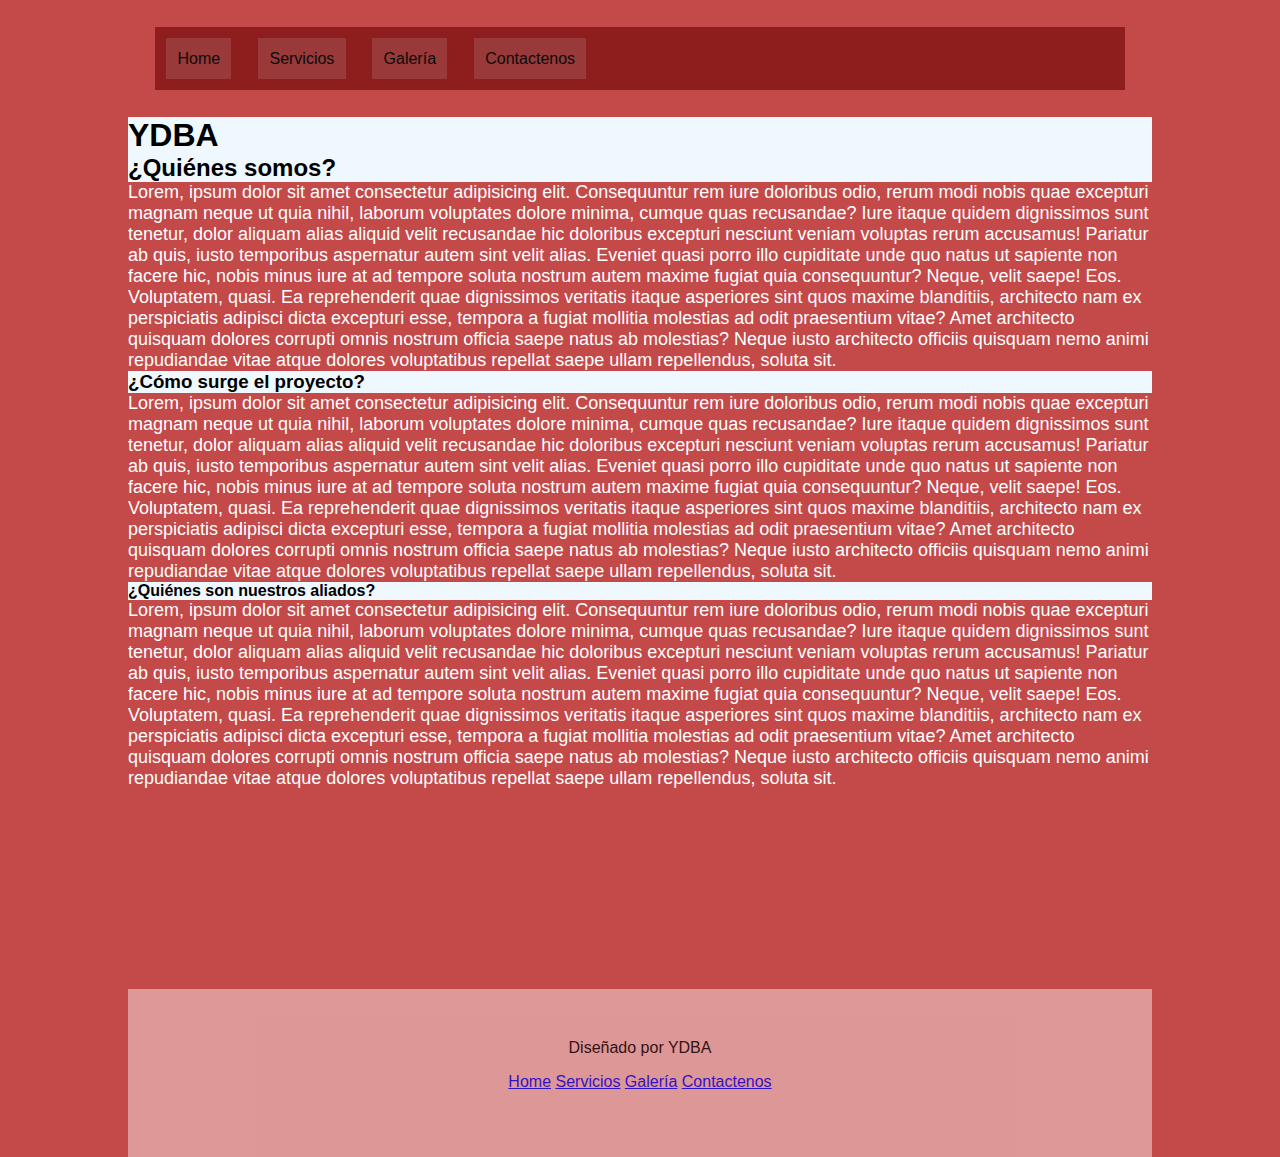
<file: Index.html>
<!DOCTYPE html>

<head>
    <html lang="en">
    <meta charset="UTF-8">
    <meta http-equiv="X-UA-Compatible" content="IE=edge">
    <meta name="viewport" content="width=device-width, initial-scale=1.0">
    <title>YDBA</title>
    <link rel="stylesheet" href="./Index.css">
    <link rel="stylesheet" href="./style.css">
    <link rel="stylesheet" href="./botonera.css">
    
</head>

<body>
    <header>
        
        <nav>
            <ul class="menu">
                <li>
                    <a class="activo" href="./Index.html">Home</a>
                </li>
                <li>
                    <a class="activo" href="./servicios.html">Servicios</a>
                </li>
                <li>
                    <a class="activo" href="./galeria.html">Galería</a>
                </li>
                <li>
                    <a class="activo" href="./contactenos.html">Contactenos</a>
                </li>
            </ul>
        </nav>
    </header>
    <main class="contenedorPadre">
        <div class ="contenedorHijo h1"><h1>YDBA</h1></div>
        <div class="contenedorHijo h2"><h2>¿Quiénes somos?</h2></div>
        <p>
            Lorem, ipsum dolor sit amet consectetur adipisicing elit. Consequuntur rem iure doloribus odio, rerum modi
            nobis quae excepturi magnam neque ut quia nihil, laborum voluptates dolore minima, cumque quas recusandae?
            Iure itaque quidem dignissimos sunt tenetur, dolor aliquam alias aliquid velit recusandae hic doloribus
            excepturi nesciunt veniam voluptas rerum accusamus! Pariatur ab quis, iusto temporibus aspernatur autem sint
            velit alias.
            Eveniet quasi porro illo cupiditate unde quo natus ut sapiente non facere hic, nobis minus iure at ad
            tempore soluta nostrum autem maxime fugiat quia consequuntur? Neque, velit saepe! Eos.
            Voluptatem, quasi. Ea reprehenderit quae dignissimos veritatis itaque asperiores sint quos maxime
            blanditiis, architecto nam ex perspiciatis adipisci dicta excepturi esse, tempora a fugiat mollitia
            molestias ad odit praesentium vitae?
            Amet architecto quisquam dolores corrupti omnis nostrum officia saepe natus ab molestias? Neque iusto
            architecto officiis quisquam nemo animi repudiandae vitae atque dolores voluptatibus repellat saepe ullam
            repellendus, soluta sit.
        </p>
        <div class="contenedorHijo h3"><h3>¿Cómo surge el proyecto?</h3></div>
        <p>
            Lorem, ipsum dolor sit amet consectetur adipisicing elit. Consequuntur rem iure doloribus odio, rerum modi
            nobis quae excepturi magnam neque ut quia nihil, laborum voluptates dolore minima, cumque quas recusandae?
            Iure itaque quidem dignissimos sunt tenetur, dolor aliquam alias aliquid velit recusandae hic doloribus
            excepturi nesciunt veniam voluptas rerum accusamus! Pariatur ab quis, iusto temporibus aspernatur autem sint
            velit alias.
            Eveniet quasi porro illo cupiditate unde quo natus ut sapiente non facere hic, nobis minus iure at ad
            tempore soluta nostrum autem maxime fugiat quia consequuntur? Neque, velit saepe! Eos.
            Voluptatem, quasi. Ea reprehenderit quae dignissimos veritatis itaque asperiores sint quos maxime
            blanditiis, architecto nam ex perspiciatis adipisci dicta excepturi esse, tempora a fugiat mollitia
            molestias ad odit praesentium vitae?
            Amet architecto quisquam dolores corrupti omnis nostrum officia saepe natus ab molestias? Neque iusto
            architecto officiis quisquam nemo animi repudiandae vitae atque dolores voluptatibus repellat saepe ullam
            repellendus, soluta sit.
        </p>
        <div class="contenedorHijo h3"><h4>¿Quiénes son nuestros aliados?</h4></div>
        <p>
            Lorem, ipsum dolor sit amet consectetur adipisicing elit. Consequuntur rem iure doloribus odio, rerum modi
            nobis quae excepturi magnam neque ut quia nihil, laborum voluptates dolore minima, cumque quas recusandae?
            Iure itaque quidem dignissimos sunt tenetur, dolor aliquam alias aliquid velit recusandae hic doloribus
            excepturi nesciunt veniam voluptas rerum accusamus! Pariatur ab quis, iusto temporibus aspernatur autem sint
            velit alias.
            Eveniet quasi porro illo cupiditate unde quo natus ut sapiente non facere hic, nobis minus iure at ad
            tempore soluta nostrum autem maxime fugiat quia consequuntur? Neque, velit saepe! Eos.
            Voluptatem, quasi. Ea reprehenderit quae dignissimos veritatis itaque asperiores sint quos maxime
            blanditiis, architecto nam ex perspiciatis adipisci dicta excepturi esse, tempora a fugiat mollitia
            molestias ad odit praesentium vitae?
            Amet architecto quisquam dolores corrupti omnis nostrum officia saepe natus ab molestias? Neque iusto
            architecto officiis quisquam nemo animi repudiandae vitae atque dolores voluptatibus repellat saepe ullam
            repellendus, soluta sit.
        </p>

    </main>
    <!-- Inicio footer -->
    <footer>Diseñado por YDBA
        <nav>
            <a class="activo" href="index.html">Home</a></li>
            <a class="activo" href="servicios.html">Servicios</a></li>
            <a class="activo" href="galeria.html">Galería</a></li>
            <a class="activo" href="contactenos.html">Contactenos</a></li>
        </nav>
    </footer>
</body>
</html>
</file>
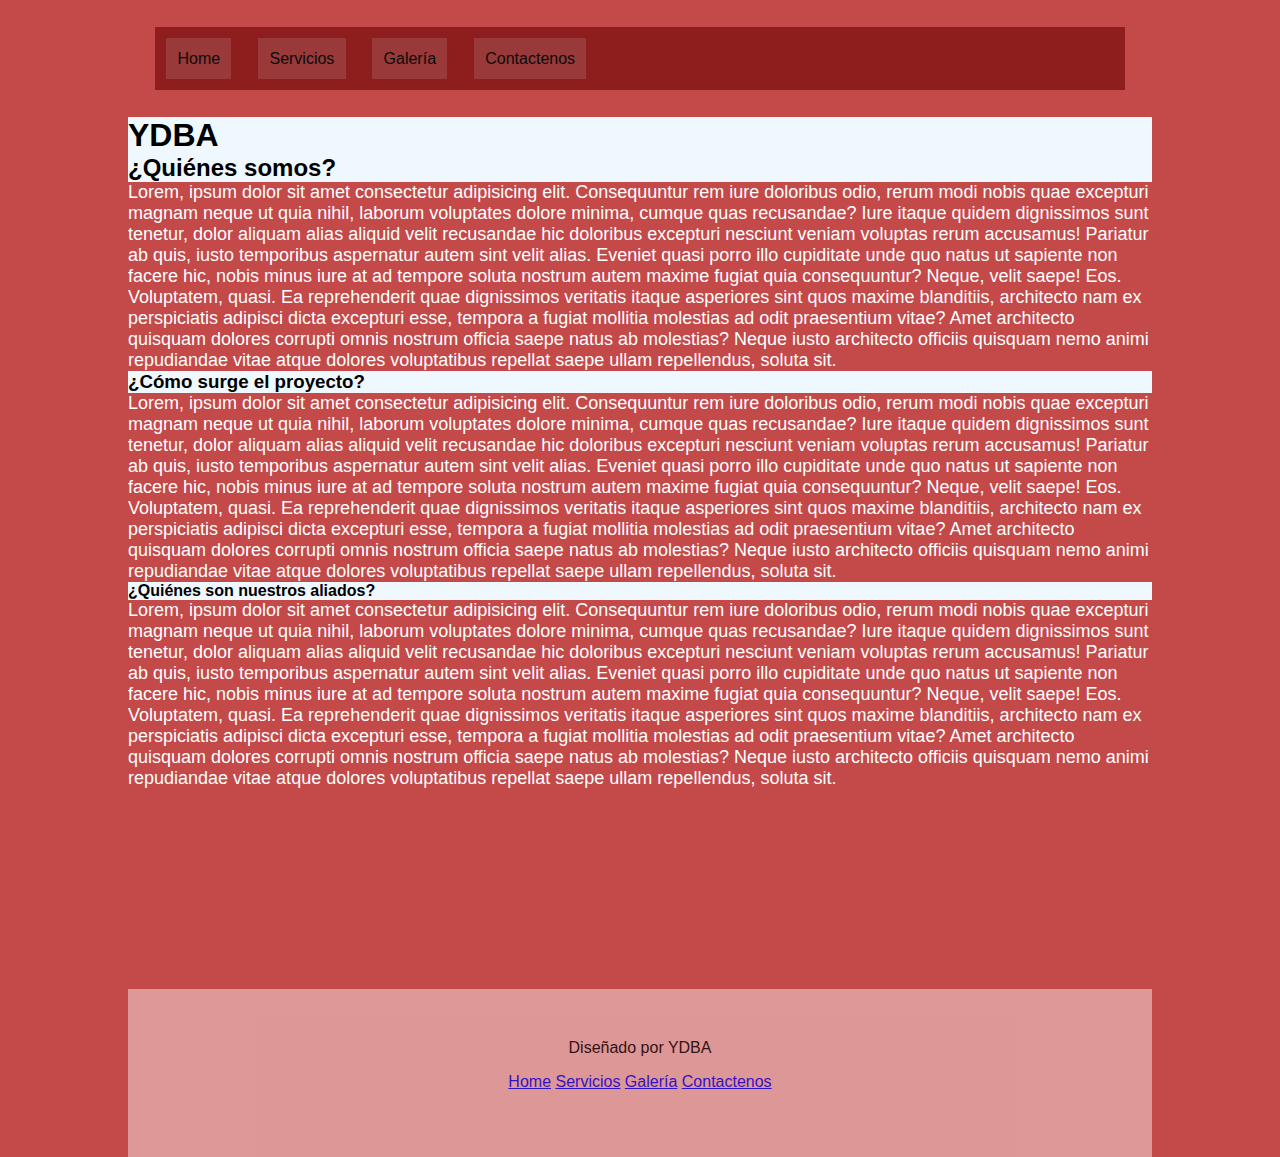
<file: index.html>
<!DOCTYPE html>

<head>
    <html lang="en">
    <meta charset="UTF-8">
    <meta http-equiv="X-UA-Compatible" content="IE=edge">
    <meta name="viewport" content="width=device-width, initial-scale=1.0">
    <!-- CSS only -->
<link href="https://cdn.jsdelivr.net/npm/bootstrap@5.2.0-beta1/dist/css/bootstrap.min.css" rel="stylesheet" integrity="sha384-0evHe/X+R7YkIZDRvuzKMRqM+OrBnVFBL6DOitfPri4tjfHxaWutUpFmBp4vmVor" crossorigin="anonymous">
    <title>YDBA</title>
    <link rel="stylesheet" href="./Index.css">
    <link rel="stylesheet" href="./style.css">
    <link rel="stylesheet" href="./botonera.css">
    
</head>

<body>
    <header>

        <nav>
            <ul class="menu">
                <li>
                    <a class="activo" href="./Index.html">Home</a>
                </li>
                <li>
                    <a class="activo" href="./servicios.html">Servicios</a>
                </li>
                <li>
                    <a class="activo" href="./galeria.html">Galería</a>
                </li>
                <li>
                    <a class="activo" href="./contactenos.html">Contactenos</a>
                </li>
            </ul>
        </nav>
    </header>
    <main class="contenedorPadre">
        <div class ="contenedorHijo h1"><h1>YDBA</h1></div>
        <div class="contenedorHijo h2"><h2>¿Quiénes somos?</h2></div>
        <p>
            Lorem, ipsum dolor sit amet consectetur adipisicing elit. Consequuntur rem iure doloribus odio, rerum modi
            nobis quae excepturi magnam neque ut quia nihil, laborum voluptates dolore minima, cumque quas recusandae?
            Iure itaque quidem dignissimos sunt tenetur, dolor aliquam alias aliquid velit recusandae hic doloribus
            excepturi nesciunt veniam voluptas rerum accusamus! Pariatur ab quis, iusto temporibus aspernatur autem sint
            velit alias.
            Eveniet quasi porro illo cupiditate unde quo natus ut sapiente non facere hic, nobis minus iure at ad
            tempore soluta nostrum autem maxime fugiat quia consequuntur? Neque, velit saepe! Eos.
            Voluptatem, quasi. Ea reprehenderit quae dignissimos veritatis itaque asperiores sint quos maxime
            blanditiis, architecto nam ex perspiciatis adipisci dicta excepturi esse, tempora a fugiat mollitia
            molestias ad odit praesentium vitae?
            Amet architecto quisquam dolores corrupti omnis nostrum officia saepe natus ab molestias? Neque iusto
            architecto officiis quisquam nemo animi repudiandae vitae atque dolores voluptatibus repellat saepe ullam
            repellendus, soluta sit.
        </p>
        <div class="contenedorHijo h3"><h3>¿Cómo surge el proyecto?</h3></div>
        <p>
            Lorem, ipsum dolor sit amet consectetur adipisicing elit. Consequuntur rem iure doloribus odio, rerum modi
            nobis quae excepturi magnam neque ut quia nihil, laborum voluptates dolore minima, cumque quas recusandae?
            Iure itaque quidem dignissimos sunt tenetur, dolor aliquam alias aliquid velit recusandae hic doloribus
            excepturi nesciunt veniam voluptas rerum accusamus! Pariatur ab quis, iusto temporibus aspernatur autem sint
            velit alias.
            Eveniet quasi porro illo cupiditate unde quo natus ut sapiente non facere hic, nobis minus iure at ad
            tempore soluta nostrum autem maxime fugiat quia consequuntur? Neque, velit saepe! Eos.
            Voluptatem, quasi. Ea reprehenderit quae dignissimos veritatis itaque asperiores sint quos maxime
            blanditiis, architecto nam ex perspiciatis adipisci dicta excepturi esse, tempora a fugiat mollitia
            molestias ad odit praesentium vitae?
            Amet architecto quisquam dolores corrupti omnis nostrum officia saepe natus ab molestias? Neque iusto
            architecto officiis quisquam nemo animi repudiandae vitae atque dolores voluptatibus repellat saepe ullam
            repellendus, soluta sit.
        </p>
        <div class="contenedorHijo h3"><h4>¿Quiénes son nuestros aliados?</h4></div>
        <p>
            Lorem, ipsum dolor sit amet consectetur adipisicing elit. Consequuntur rem iure doloribus odio, rerum modi
            nobis quae excepturi magnam neque ut quia nihil, laborum voluptates dolore minima, cumque quas recusandae?
            Iure itaque quidem dignissimos sunt tenetur, dolor aliquam alias aliquid velit recusandae hic doloribus
            excepturi nesciunt veniam voluptas rerum accusamus! Pariatur ab quis, iusto temporibus aspernatur autem sint
            velit alias.
            Eveniet quasi porro illo cupiditate unde quo natus ut sapiente non facere hic, nobis minus iure at ad
            tempore soluta nostrum autem maxime fugiat quia consequuntur? Neque, velit saepe! Eos.
            Voluptatem, quasi. Ea reprehenderit quae dignissimos veritatis itaque asperiores sint quos maxime
            blanditiis, architecto nam ex perspiciatis adipisci dicta excepturi esse, tempora a fugiat mollitia
            molestias ad odit praesentium vitae?
            Amet architecto quisquam dolores corrupti omnis nostrum officia saepe natus ab molestias? Neque iusto
            architecto officiis quisquam nemo animi repudiandae vitae atque dolores voluptatibus repellat saepe ullam
            repellendus, soluta sit.
        </p>

    </main>
    <!-- Inicio footer -->
    <footer>Diseñado por YDBA
        <nav>
            <a class="activo" href="index.html">Home</a></li>
            <a class="activo" href="servicios.html">Servicios</a></li>
            <a class="activo" href="galeria.html">Galería</a></li>
            <a class="activo" href="contactenos.html">Contactenos</a></li>
        </nav>
    </footer>
</body>
</html>
</file>
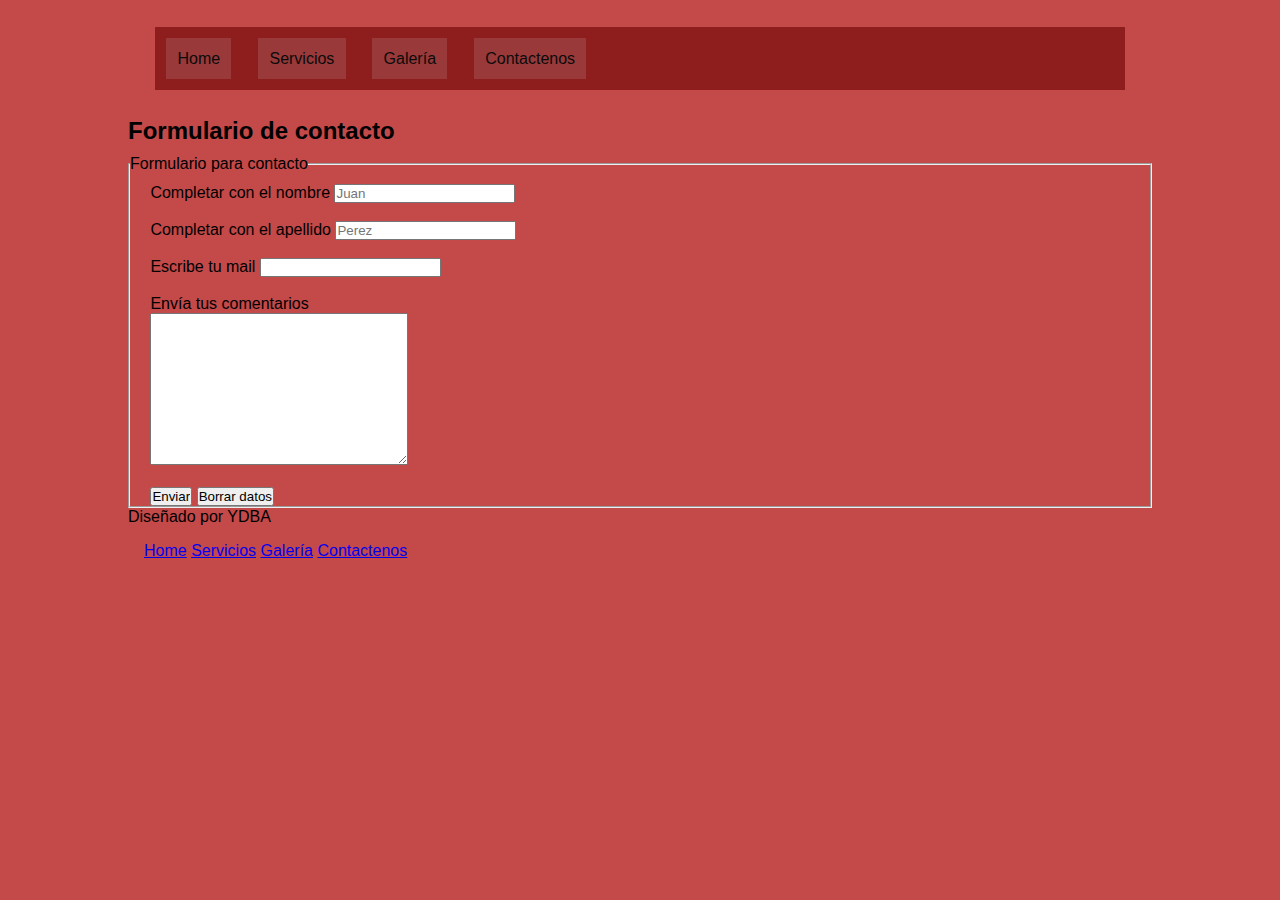
<file: contactenos.html>
<!DOCTYPE html>
<html lang="en">
<head>
    <meta charset="UTF-8">
    <meta http-equiv="X-UA-Compatible" content="IE=edge">
    <meta name="viewport" content="width=device-width, initial-scale=1.0">
    <title>Contactenos</title>
    <link rel="stylesheet" href="contactenos.css">
    <link rel="stylesheet" href="./botonera.css">
</head>
<main>
<body>
    <header>
        <nav>
            <ul class="menu">
                <li>
                    <a class="activo" href="./Index.html">Home</a>
                </li>
                <li>
                    <a class="activo" href="./servicios.html">Servicios</a>
                </li>
                <li>
                    <a class="activo" href="./galeria.html">Galería</a>
                </li>
                <li>
                    <a class="activo" href="./contactenos.html">Contactenos</a>
                </li>
            </ul>
        </nav>
    </header>
    <section>
        <h2>
            Formulario de contacto
        </h2>
        <fieldset>
            <legend>Formulario para contacto</legend>
            <form action="">
                <div>
                    <label for="nombre">Completar con el nombre</label>
                    <input type="text" name="nombre" placeholder="Juan">
                </div><br>
                <div>
                    <label for="apellido">Completar con el apellido</label>
                    <input type="text" name="apellido" placeholder="Perez">
                </div><br>
                <div>
                    <label for="email">Escribe tu mail</label>
                    <input type="email" name="email" required>
                </div><br>
                <div>
                    <label for="comentarios">Envía tus comentarios</label><br>
                    <textarea name="comentarios" id="" cols="30" rows="10" placeholder="escribe tus comentarios">
                    </textarea><br>
                </div><br>


                <div>
                    <input type="submit" value="Enviar">
                    <input type="reset" value="Borrar datos">
                </div>
        </fieldset>
        </form>
    </section>
</main>
<footer>Diseñado por YDBA
    <nav>
        <a class="activo" href="index.html">Home</a></li>
        <a class="activo" href="servicios.html">Servicios</a></li>
        <a class="activo" href="galeria.html">Galería</a></li>
        <a class="activo" href="contactenos.html">Contactenos</a></li>
    </nav>
</footer>
</body>
</html>
</file>
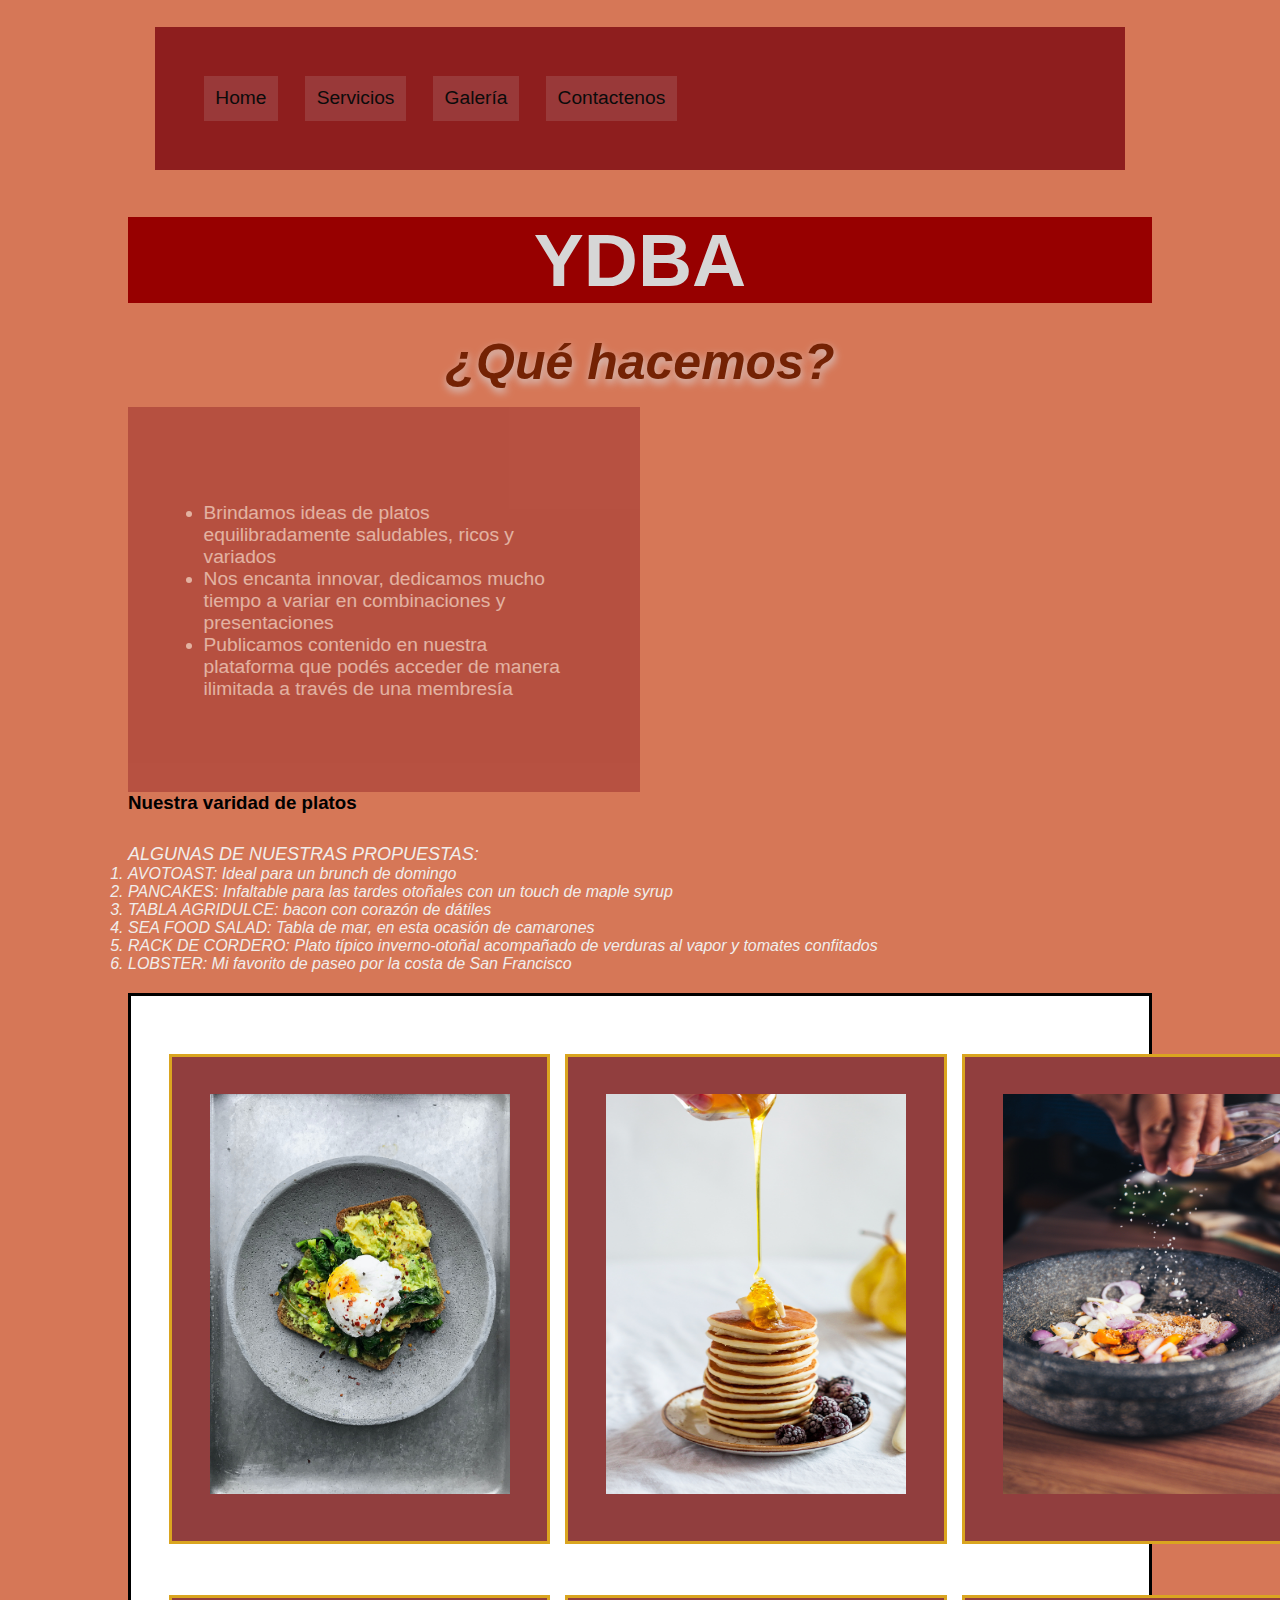
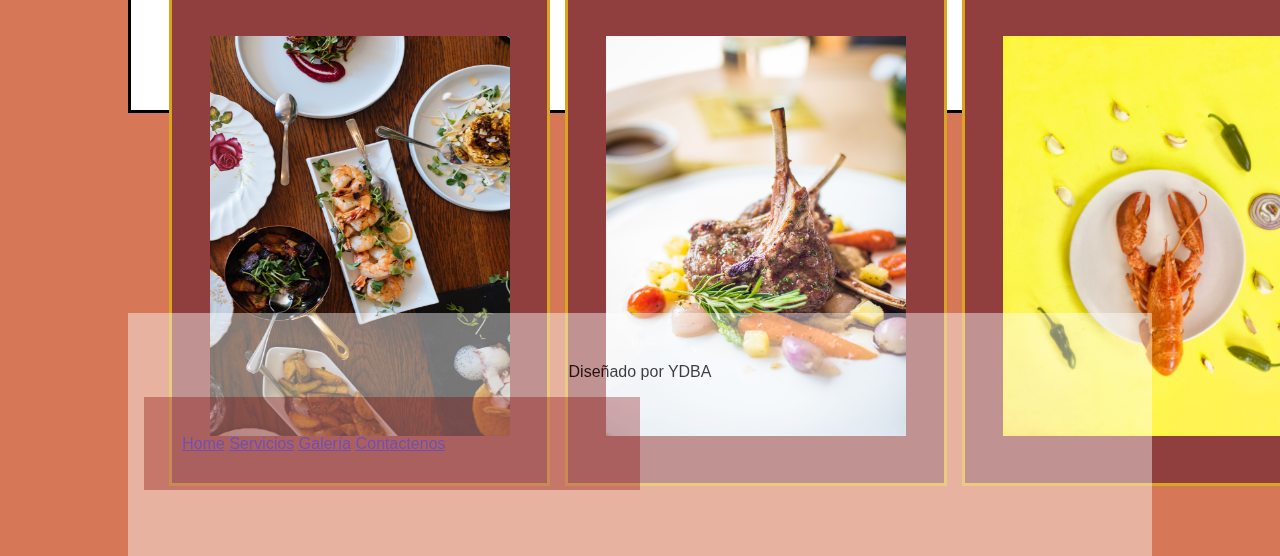
<file: servicios.html>
<!DOCTYPE html>
<head>
<html lang="en">
    <meta charset="UTF-8">
    <meta http-equiv="X-UA-Compatible" content="IE=edge">
    <meta name="viewport" content="width=device-width, initial-scale=1.0">
    <!-- CSS only -->
<link href="https://cdn.jsdelivr.net/npm/bootstrap@5.2.0-beta1/dist/css/bootstrap.min.css" rel="stylesheet" integrity="sha384-0evHe/X+R7YkIZDRvuzKMRqM+OrBnVFBL6DOitfPri4tjfHxaWutUpFmBp4vmVor" crossorigin="anonymous">
    <title>Servicios</title>
    <link rel="stylesheet" href="./servicios.css">
    <link rel="stylesheet" href="./botonera.css">
    <link rel="stylesheet" href="./grid.css">
    <link rel="stylesheet" href="./style.css">
</head>
<body>
    <header class="bg-danger p-3">
        <nav>
            <ul class="menu">
                <li>
                    <a class="activo" href="./Index.html">Home</a>
                </li>
                <li>
                    <a class="activo" href="./servicios.html">Servicios</a>
                </li>
                <li>
                    <a class="activo" href="./galeria.html">Galería</a>
                </li>
                <li>
                    <a class="activo" href="./contactenos.html">Contactenos</a>
                </li>
            </ul>
        </nav>
    </header>
<main class "p-3">
    <h1>YDBA</h1>
    <h2>¿Qué hacemos?</h2>
    <div>
        <ul>
        <li>Brindamos ideas de platos equilibradamente saludables, ricos y variados</li>
        <li>Nos encanta innovar, dedicamos mucho tiempo a variar en combinaciones y presentaciones</li>
        <li>Publicamos contenido en nuestra plataforma que podés acceder de manera ilimitada a través de una membresía</li>
        </ul>
</div>
    <h3>Nuestra varidad de platos</h3>
<ol>
<P> ALGUNAS DE NUESTRAS PROPUESTAS:</P>
    <li>AVOTOAST: Ideal para un brunch de domingo</li> 
    <li>PANCAKES: Infaltable para las tardes otoñales con un touch de maple syrup</li>
    <li>TABLA AGRIDULCE: bacon con corazón de dátiles</li>
    <li>SEA FOOD SALAD: Tabla de mar, en esta ocasión de camarones</li>
    <li>RACK DE CORDERO: Plato típico inverno-otoñal acompañado de verduras al vapor y tomates confitados</li>
    <li>LOBSTER: Mi favorito de paseo por la costa de San Francisco</li>
</ol>
<ul class="contenedor">    
    <ul class="hijo"><img src="/FOTOS/1.jpg" width="300" height="400" alt="AVOTOAST"></ul>
    <ul class="hijo"><img src="/FOTOS/2.jpg" width="300" height="400" alt="PANCAKES"></ul>
    <ul class="hijo"><img src="/FOTOS/3.jpg" width="300" height="400" alt="TABLA"></ul>
    <ul class="hijo"><img src="/FOTOS/4.jpg" width="300" height="400" alt="SEA FOOD"></ul>
    <ul class="hijo"><img src="/FOTOS/5.jpg" width="300" height="400" alt="RACK DE CORDERO"></ul>
    <ul class="hijo"><img src="/FOTOS/6.jpg" width="300" height="400" alt="LOBSTER"></ul>
</ul>
</div>
</main>

<footer class="bg-info p-3">Diseñado por YDBA
    <nav>
       <div> <a class="activo" href="index.html">Home</a></li>
        <a class="activo" href="servicios.html">Servicios</a></li>
        <a class="activo" href="galeria.html">Galería</a></li>
        <a class="activo" href="contactenos.html">Contactenos</a></li>
    </div>
    </nav>
</footer>
<!-- JavaScript Bundle with Popper -->
<script src="https://cdn.jsdelivr.net/npm/bootstrap@5.2.0-beta1/dist/js/bootstrap.bundle.min.js" integrity="sha384-pprn3073KE6tl6bjs2QrFaJGz5/SUsLqktiwsUTF55Jfv3qYSDhgCecCxMW52nD2" crossorigin="anonymous"></script>
</body>
</html>
</file>
<file: Index.css>
body{
    background-color: rgb(196, 73, 73);
    font-family: -apple-system, BlinkMacSystemFont, 'Segoe UI', Roboto, Oxygen, Ubuntu, Cantarell, 'Open Sans', 'Helvetica Neue', sans-serif;
    margin-left: 10%;
    margin-right: 10%;
    }
    
    
h1{
    background-color: aliceblue;
}

h2{
    background-color: aliceblue;
}

h3{
    background-color: aliceblue;
}

h4{
    background-color: aliceblue;
}

footer{
    background-color: rgb(169, 68, 68);
    text-align: center;
    font-weight: 500;
    opacity: 0.75;
    padding: 50px 0;
    clear: both 
    margin-top:30px;
}


        p{
            color: rgb(255, 255, 255);
            font-family:-apple-system, BlinkMacSystemFont, 'Segoe UI', Roboto, Oxygen, Ubuntu, Cantarell, 'Open Sans', 'Helvetica Neue', sans-serif;
            font-size: 18px;
        }
</file>
<file: style.css>
body{
    font-family: -apple-system, BlinkMacSystemFont, 'Segoe UI', Roboto, Oxygen, Ubuntu, Cantarell, 'Open Sans', 'Helvetica Neue', sans-serif;
    margin-left: 10%;
    margin-right: 10%;
    width: 100% auto;
    text-align: left;
}

header{
    padding: auto;
    }

footer{
    background-color: rgba(255, 255, 255, 0.582);
    text-align: center;
    font-weight: 500;
    opacity: 0.75;
    padding: 50px 0;
    clear: both; 
    margin-top:200px;
}
</file>
<file: botonera.css>
*{
    margin: 0;
    padding: 0;
    box-sizing: border-box;
}

nav{
    padding: 1rem;
}
.menu{
    list-style-type: none;
    margin: 0.7rem;
    background-color: rgb(142, 30, 30);
}
.menu li{
    display: inline-block;
    text-align: center;
    margin: 0.7rem;
    background-color: rgb(153, 57, 57);
    padding:0.7rem
       
}
.menu li a{
    text-decoration: none;
    
    display: inline-block;
    color:rgb(11, 11, 11)
}
.menu li:hover{
    color: rgb(191, 122, 122)
    background-color:gold
    }
.menu li a:hover{
    color:brown 
    background-color:bisque
}
</file>
<file: contactenos.css>
body{
    background-color: rgb(196, 73, 73);
    font-family: -apple-system, BlinkMacSystemFont, 'Segoe UI', Roboto, Oxygen, Ubuntu, Cantarell, 'Open Sans', 'Helvetica Neue', sans-serif;
    margin-left: 10%;
    margin-right: 10%;
    }

div {
        margin-left: 2%;
    }
h2{
    margin-bottom: 1%;
}

legend{
margin-bottom: 1%;
}
</file>
<file: servicios.css>
body{
    font-family: -apple-system, BlinkMacSystemFont, 'Segoe UI', Roboto, Oxygen, Ubuntu, Cantarell, 'Open Sans', 'Helvetica Neue', sans-serif;
    margin-left: 10%;
    margin-right: 10%;
}

h1{
    color: rgb(214, 214, 214);
    background-color: rgb(151, 0, 0);
    text-align: center;
    font-size: 75px;
    margin: 20px 0 16px;
}

div{
    background-color: rgb(151, 43, 43);
    width: 50%;
    opacity: 0.5;
    text-align: left;
    padding-bottom: 1cm;
    padding-top: 1cm;
    padding-right: 1cm;
    padding-left: 1cm;
}

p{
    color: (214, 214, 214);
    font-size: large;
    font-weight: 200;
}

h2{
    color: rgb(116, 34, 4);
    font-weight: bold;
    font-size: 50px;
    font-style: italic;
    text-align: center;
    text-shadow: 1px 4px 8px rgb(214, 204, 204);
    margin: 30px 0 16px;
}


ol{
    color: rgb(241, 237, 235);
    font-weight: normal;
    font-style: italic;
    font-size: medium;   
    margin: 30px 0 16px;
}

ul{
    color: rgb(241, 237, 235);
    font-weight: normal;
    font-style: normal;
    font-size: larger;
    margin: 20px  0 16px;
    padding-bottom: 1cm;
    padding-top: 1cm;
    padding-right: 1cm;
    padding-left: 1cm;
}



nav{
    text-align: left;
    padding-bottom: 1cm;
    padding-right: 1cm;
    padding-left: 1cm;
}

<nav>
<a class="activo" href="index.html">Home</a></li>
<a class="activo" href="servicios.html">Servicios</a></li>
<a class="activo" href="galeria.html">Galería</a></li>
<a class="activo" href="contactenos.html">Contactenos</a></li>
</nav>
</file>
<file: grid.css>
body{
background-color: rgb(214, 119, 87);
}
.contenedor{
    background-color: white;
    width: 100% auto;
    height: 80vh;
    border: black solid 3px;
    font-size: 2rem;
    text-align: left;
    margin: 20px auto;
    display:grid;
    grid-template-columns: 1fr 1fr 1fr;
    grid-template-rows: 1fr 1fr 1fr;
    gap: 15px;
    grid-template-areas: ;
}

.hijo{
    background-color:rgb(145, 62, 62);
    border: 3px solid goldenrod;
}
</file>
